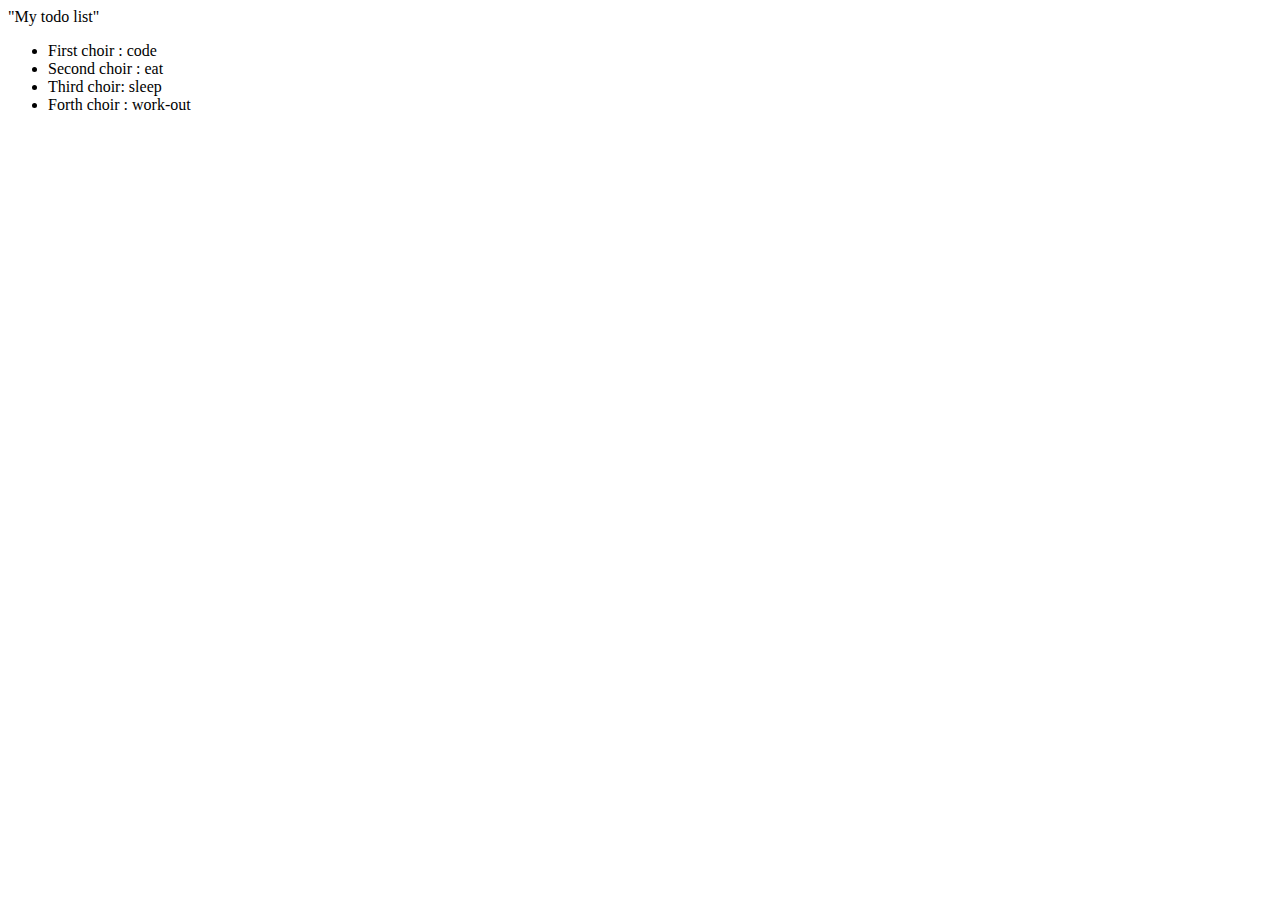
<file: index.html>
<!DOCTYPE html>
<html lang="en">
  <head>
    <meta charset="UTF-8" />
    <meta name="viewport" content="width=device-width, initial-scale=1.0" />
    <title>Document</title>
  </head>
  <body>
    <header>"My todo list"</header>
    <div class="list-container">
      <ul id="choir-list">
        <li>First choir : code</li>
        <li>Second choir : eat</li>
        <li>Third choir: sleep</li>
        <li>Forth choir : work-out</li>
      </ul>
    </div>
  </body>
</html>
</file>
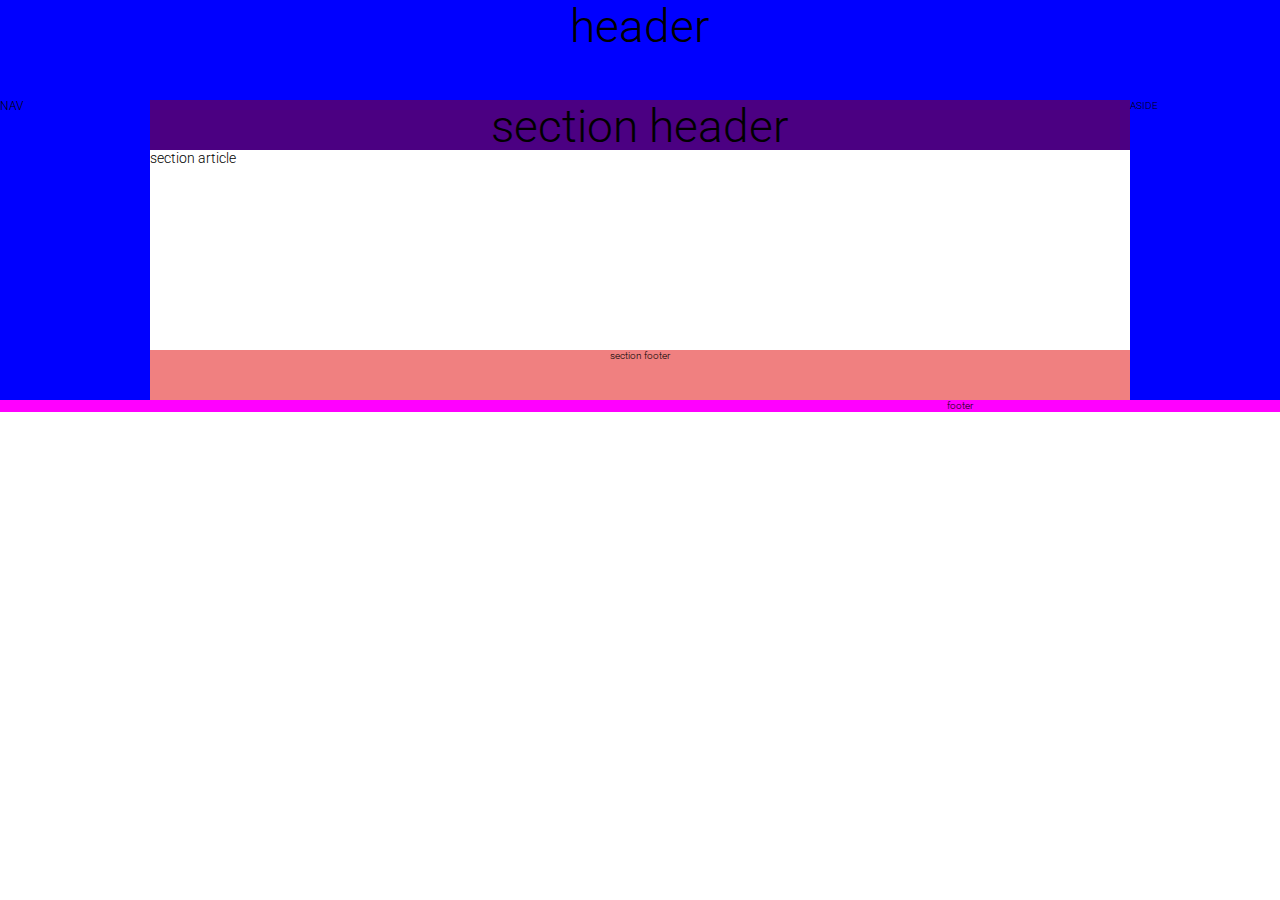
<file: 2.CSS/index.html>
<!DOCTYPE html>
<html lang="es-AR">
  <head>
    <!--Normalize-->
    <link rel="stylesheet" href="normalize.css" />
    <!--My Style sheet-->
    <link rel="stylesheet" href="styles.css" />
    <!--Import Google Font-->
    <link
      href="https://fonts.googleapis.com/css?family=Roboto&display=swap"
      rel="stylesheet"
    />
    <meta charset="utf-8" />
    <meta name="description" content="Page description goes here" />
    <title>Css</title>
    <meta name="viewport" content="width=device-width, initial-scale=1" />
    <meta name="author" content="" />
  </head>

  <body>
    <header class="header" id="main-header">header</header>
    <nav class="navigation">NAV</nav>
    <aside class="sidebar">ASIDE</aside>
    <section class="content">
      <header class="header" id="section-header">section header</header>
      <article>section article</article>
      <footer class="footer" id="section-footer">section footer</footer>
    </section>
    <footer class="footer">footer</footer>
  </body>
</html>
</file>
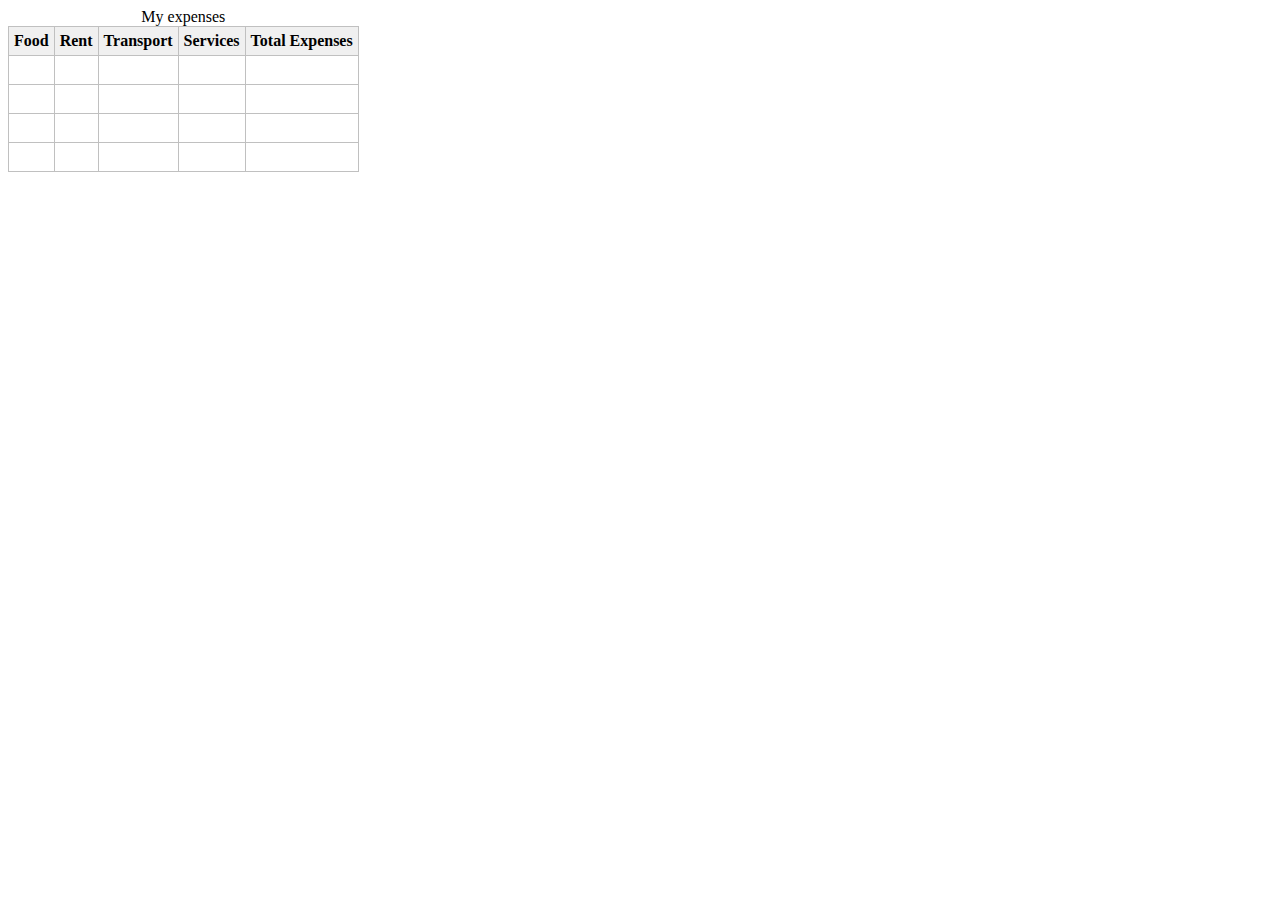
<file: iv-expenses-table/index.html>
<!DOCTYPE html>
<html lang="en">
<head>
    <link rel="stylesheet" href="styles.css">
    <meta charset="UTF-8">
    <meta name="viewport" content="width=device-width, initial-scale=1.0">
    <title>Document</title>
</head>
<body>
    <table class="expenses">
        <caption>My expenses</caption>
        <thead>
        <tr>
            <th>Food</th>
            <th>Rent</th>
            <th>Transport</th>
            <th>Services</th>
            <th>Total Expenses</th>
        </tr>
        </thead>
        <tbody>
        <tr>
            <td>&nbsp;</td>
            <td>&nbsp;</td>
            <td>&nbsp;</td>
            <td>&nbsp;</td>
            <td>&nbsp;</td>
        </tr>
        <tr>
            <td>&nbsp;</td>
            <td>&nbsp;</td>
            <td>&nbsp;</td>
            <td>&nbsp;</td>
            <td>&nbsp;</td>
        </tr>
        <tr>
            <td>&nbsp;</td>
            <td>&nbsp;</td>
            <td>&nbsp;</td>
            <td>&nbsp;</td>
            <td>&nbsp;</td>
        </tr>
        <tr>
            <td>&nbsp;</td>
            <td>&nbsp;</td>
            <td>&nbsp;</td>
            <td>&nbsp;</td>
            <td>&nbsp;</td>
        </tr>
        </tbody>
    </table>
</body>
</html>
</file>
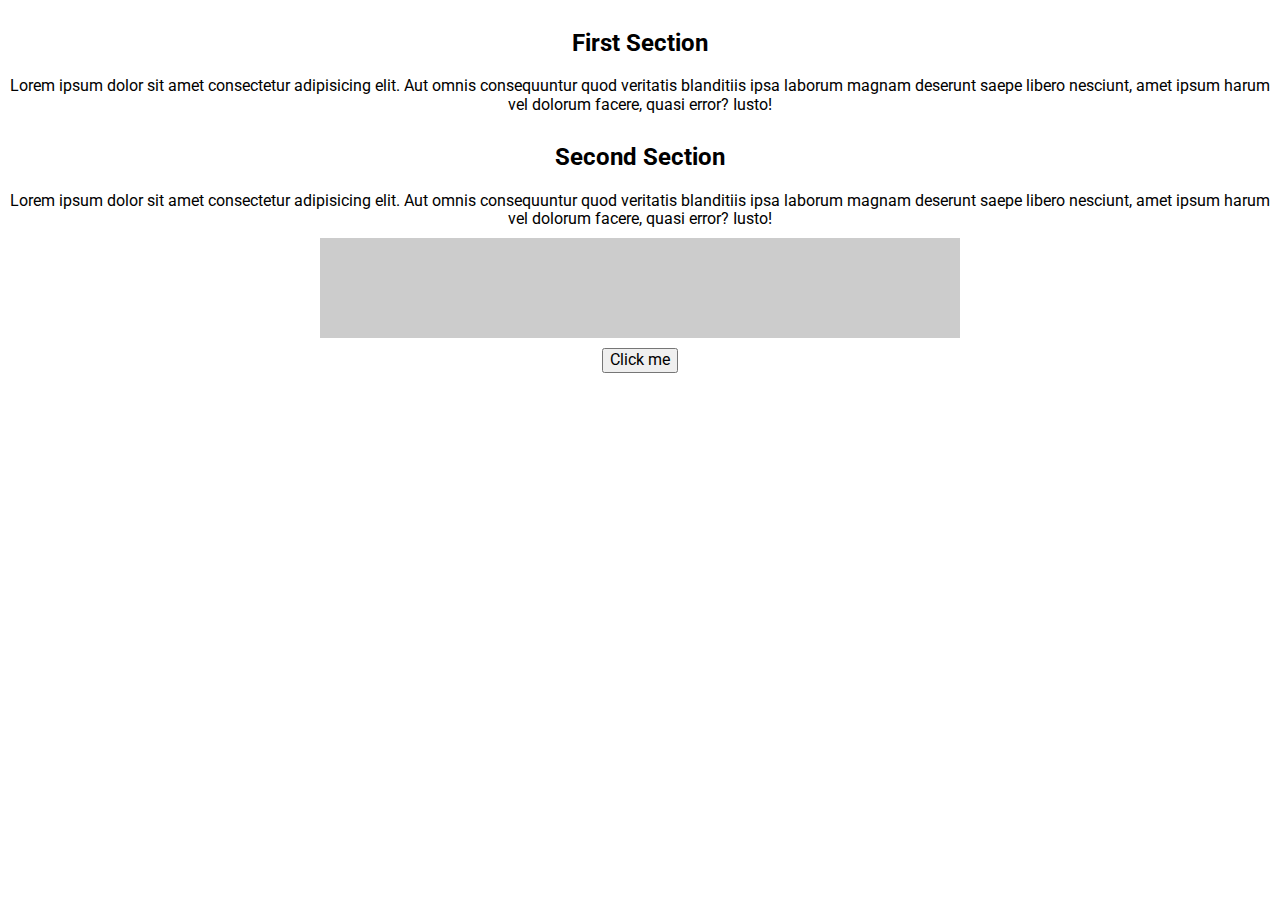
<file: Topic 1 - Js & DOM apis/index.html>
<!DOCTYPE html>
<html lang="en">
  <head>
    <!--Normalize stylesheet-->
    <link rel="stylesheet" href="normalize.css" />
    <!--My stylesheet-->
    <link rel="stylesheet" href="styles.css" />
    <!--Google fonts-->
    <link
      href="https://fonts.googleapis.com/css?family=Roboto&display=swap"
      rel="stylesheet"
    />
    <!--Js file-->
    <!-- put as link in previous commits please dont laugh (?)-->
    <script src="main.js"></script>

    <meta charset="UTF-8" />
    <meta name="viewport" content="width=device-width, initial-scale=1.0" />
    <title>Topic 1</title>
  </head>
  <body>
    <section>
      <h2>First Section</h2>
      Lorem ipsum dolor sit amet consectetur adipisicing elit. Aut omnis
      consequuntur quod veritatis blanditiis ipsa laborum magnam deserunt saepe
      libero nesciunt, amet ipsum harum vel dolorum facere, quasi error? Iusto!
    </section>
    <section>
      <h2>Second Section</h2>
      Lorem ipsum dolor sit amet consectetur adipisicing elit. Aut omnis
      consequuntur quod veritatis blanditiis ipsa laborum magnam deserunt saepe
      libero nesciunt, amet ipsum harum vel dolorum facere, quasi error? Iusto!
    </section>
    <section id="joke-section"></section>
    <button id="jokeBtn" >Click me</button>
  </body>
</html>
</file>
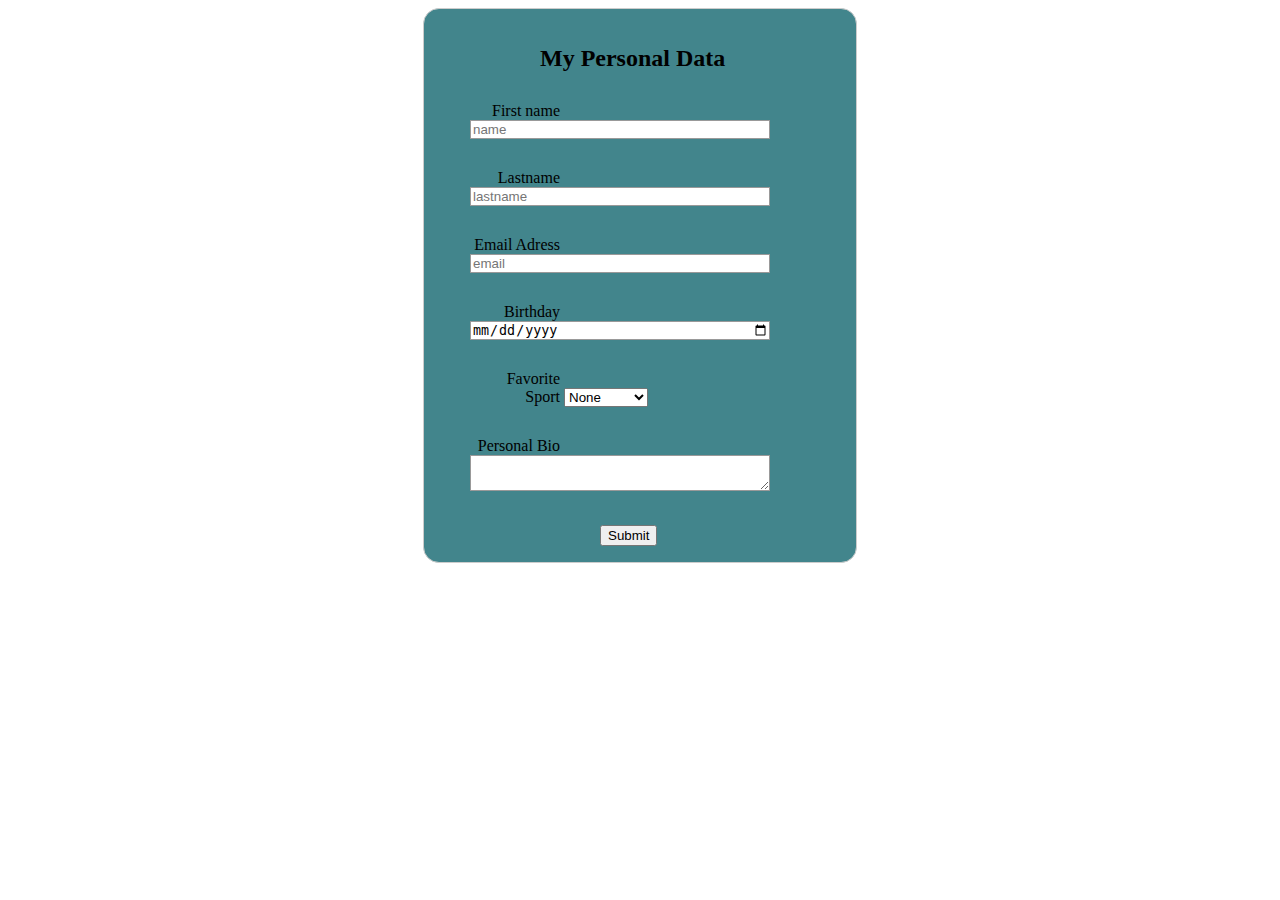
<file: vi-sign-up-form/index.html>
<!DOCTYPE html>
<html lang="en">
  <head>
    <link rel="stylesheet" href="styles.css" />
    <meta charset="UTF-8" />
    <meta name="viewport" content="width=device-width, initial-scale=1.0" />
    <title>Sign up today!</title>
  </head>
  <body>
    <div class="container">
      <form>
          <h2>My Personal Data</h2>
        <ul>
          <li>
            <label for="name">First name</label>
            <input
              type="text"
              id="name"
              name="user_name"
              placeholder="name"
              required
            />
          </li>
          <li>
            <label for="surname">Lastname</label>
            <input
              type="text"
              id="surname"
              name="user_surname"
              placeholder="lastname"
              required
            />
          </li>
          <li>
            <label for="email">Email Adress</label>
            <input
              type="email"
              id="email"
              name="user_email"
              placeholder="email"
              required
            />
          </li>
          <li>
            <label for="birthday">Birthday</label>
            <input
              type="date"
              id="birthday"
              name="user_bd"
              placeholder="birthday"
              required
            />
          </li>
          <li>
            <label for="sport">Favorite Sport</label>
            <select name="sport">
              <option>None</option>
              <option>Futbol</option>
              <option>Basketball</option>
              <option>Rugby</option>
              <option>Golf</option>
            </select>
          </li>
          <li>
            <label for="bio">Personal Bio</label>
            <textarea></textarea>
          </li>
          <button type="submit">Submit</button>
        </ul>
      </form>
    </div>
  </body>
</html>
</file>
<file: 2.CSS/styles.css>
* {
  font-family: "Roboto", sans-serif;
  font-size: 14px;
  font-weight: 300;
}

* header {
  font-size: 50px;
  display: block;
  text-align: center;
  -webkit-box-pack: center;
      -ms-flex-pack: center;
          justify-content: center;
  background-color: red;
}

* .header {
  font-size: 46px;
}

* .content {
  font-size: 14px;
}

* #section-header {
  height: 50px;
  background-color: indigo;
}

* #main-header {
  height: 100px;
}

* article {
  height: 200px;
}

* footer {
  width: 1920px;
  display: -webkit-box;
  display: -ms-flexbox;
  display: flex;
  text-align: center;
  -webkit-box-pack: center;
      -ms-flex-pack: center;
          justify-content: center;
  background-color: green;
}

* .footer {
  font-size: 10px;
}

* #section-footer {
  width: auto;
  height: 50px;
  background-color: lightcoral;
}

* aside {
  float: right;
  height: 300px;
  width: 150px;
  background-color: greenyellow;
}

* .sidebar {
  font-size: 10px;
}

* nav {
  float: left;
  height: 300px;
  width: 150px;
  background-color: hotpink;
}

* .navigation {
  font-size: 12px;
}

* body [class$="r"] {
  background-color: magenta;
}

* body [class*="a"] {
  background-color: blue;
}
/*# sourceMappingURL=styles.css.map */
</file>
<file: iv-expenses-table/styles.css>
.expenses {
		border:1px solid #C0C0C0;
		border-collapse:collapse;
		padding:5px;
	}
	.expenses th {
		border:1px solid #C0C0C0;
		padding:5px;
		background:#F0F0F0;
	}
	.expenses td {
		border:1px solid #C0C0C0;
		padding:5px;
	}
</file>
<file: Topic 1 - Js & DOM apis/styles.css>
* {
  font-family: "Roboto", sans-serif;
}

* section {
  text-align: center;
  -webkit-box-pack: center;
      -ms-flex-pack: center;
          justify-content: center;
  margin: 10px;
  -ms-flex-line-pack: center;
      align-content: center;
  -webkit-box-align: center;
      -ms-flex-align: center;
          align-items: center;
}

* #joke-section {
  margin-left: 25%;
  -ms-flex-line-pack: center;
      align-content: center;
  background-color: #ccc;
  height: 100px;
  width: 50%;
}

* button {
  margin-left: 47%;
}
/*# sourceMappingURL=styles.css.map */
</file>
<file: vi-sign-up-form/styles.css>
form {
  margin: 0 auto;
  width: 400px;
  padding: 1em;
  border: 1px solid #ccc;
  border-radius: 1em;
  background-color: #42858C;
}

form h2 {
  margin-left: 25%;
}

form ul {
  list-style: none;
  padding: 0;
  margin: 0;
}

form ul li {
  margin: 30px;
}

form ul label {
  display: inline-block;
  width: 90px;
  text-align: right;
}

form ul input {
  width: 300px;
  -webkit-box-sizing: border-box;
          box-sizing: border-box;
  border: 1px solid #999;
}

form ul textarea {
  width: 300px;
  -webkit-box-sizing: border-box;
          box-sizing: border-box;
  border: 1px solid #999;
}

form ul button {
  margin-left: 40%;
}
/*# sourceMappingURL=styles.css.map */
</file>
